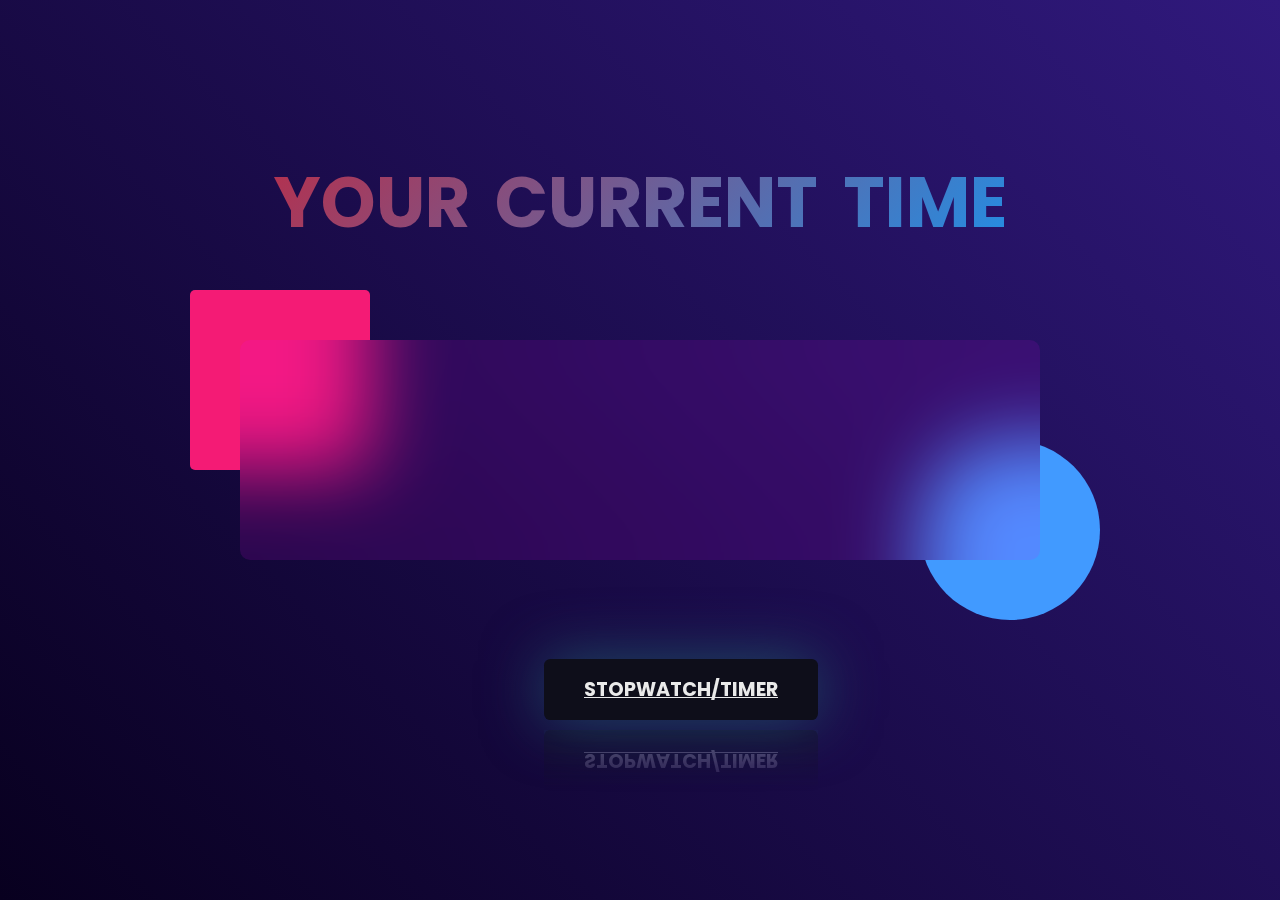
<file: index.html>
<!DOCTYPE html>
<html lang="en">
<head>
  <meta charset="UTF-8">
  <meta name="viewport" content="width=device-width, initial-scale=1.0">
  <title>Clock Project</title>
  <link rel="stylesheet" href="style.css">
  <link rel="icon" href="stopwatch/clock.png">
</head>
<body>
  <div class="hero">
    <p class="heading">your current time</p>
    <div class="container">
      <div class="clock">
        <h1 id="time"></h1>
        <h3 id="nametime"></h3>
        <!-- <button id="stop-button">Stop Timer</button> -->
      </div>
    </div>
    <a href="stopwatch/index.html" target="_blank" class="btn">stopwatch/timer</a>
  </div>

  <script src="app.js"></script>
</body>
</html>
</file>
<file: style.css>
@import url('https://fonts.googleapis.com/css2?family=Poppins:wght@500;700&display=swap');

*{
  margin: 0;
  padding: 0;
  box-sizing: border-box;
}

html,body{
  width: 100%;
  height: 100%;
  font-family: 'Poppins', sans-serif;
}

.hero{
  width: 100%;
  min-height: 100%;
  background: linear-gradient(45deg, #08001f, #30197d);
  color: #fff;
  position: relative;
}

/* .heading{
  font-weight: 700;
  font-size: 50px;
  padding-top: 150px;
  text-decoration: dotted underline;
  text-transform: uppercase;
  word-spacing: 10px;
  text-align: center;
  
} */

.heading{
  font-weight: 700;
  font-size: 70px;
  padding-top: 150px;
  text-transform: uppercase;
  text-decoration: dotted underline;
  word-spacing: 10px;
  text-align: center;
  
  text-transform: uppercase;
  background-image: linear-gradient(
    -225deg,
    #FF0000 0%,
    #099FFF 50%,
    #FF00CC 100%,
    #099FFF 0%
  );
  background-size: auto auto;
  background-clip: border-box;
  background-size: 200% auto;
  background-clip: text;
  text-emphasis-color: transparent;
  -webkit-background-clip: text;
  -webkit-text-fill-color: transparent;
  animation: textclip 2s linear infinite;
}



@keyframes textclip {
to {
  background-position: 200% center;
}
}

.container{
  width: 800px;
  height: 220px;
  position: absolute;
  top: 50%;
  left: 50%;
  transform: translate(-50%,-50%);
  /* background: red; */
}

.clock{
  width: 100%;
  height: 100%;
  background: rgba(235, 0, 255, 0.11);
  border-radius: 10px;
  align-items: center;
  justify-content: center;
  backdrop-filter: blur(40px);
}


.container::before{
  content: '';
  width: 180px;
  height: 180px;
  background: #f41b75;
  border-radius: 5px;
  position: absolute;
  left: -50px;
  top: -50px;
  z-index: -1;
}

.container::after{
  content: '';
  width: 180px;
  height: 180px;
  background: #419aff;
  border-radius: 50%;
  position: absolute;
  right: -60px;
  bottom: -60px;
  z-index: -1;
}

#time{
  font-size: 110px;
  text-align: center;

}

#nametime{
  font-size: 22px;
  text-align: center;
  word-spacing: 15px;
}

#button{
  position: absolute;
  bottom:20%;
  margin-left: 42.5%;
  background-color: white;  
  padding: 20px;
}

.btn {
  position: absolute;
  bottom:20%;
  margin-left: 42.5%;
  font-size: 1.2rem;
  padding: 1rem 2.5rem;
  border: none;
  outline: none;
  border-radius: 0.4rem;
  cursor: pointer;
  text-transform: uppercase;
  background-color: rgb(14, 14, 26);
  color: rgb(234, 234, 234);
  font-weight: 700;
  transition: 0.6s;
  box-shadow: 0px 0px 60px #1f4c65;
  -webkit-box-reflect: below 10px linear-gradient(to bottom, rgba(0,0,0,0.0), rgba(0,0,0,0.4));
}

.btn:active {
  scale: 0.92;
}

.btn:hover {
  background: rgb(2,29,78);
  background: linear-gradient(270deg, rgba(2, 29, 78, 0.681) 0%, rgba(31, 215, 232, 0.873) 60%);
  color: rgb(4, 4, 38);
}
</file>
